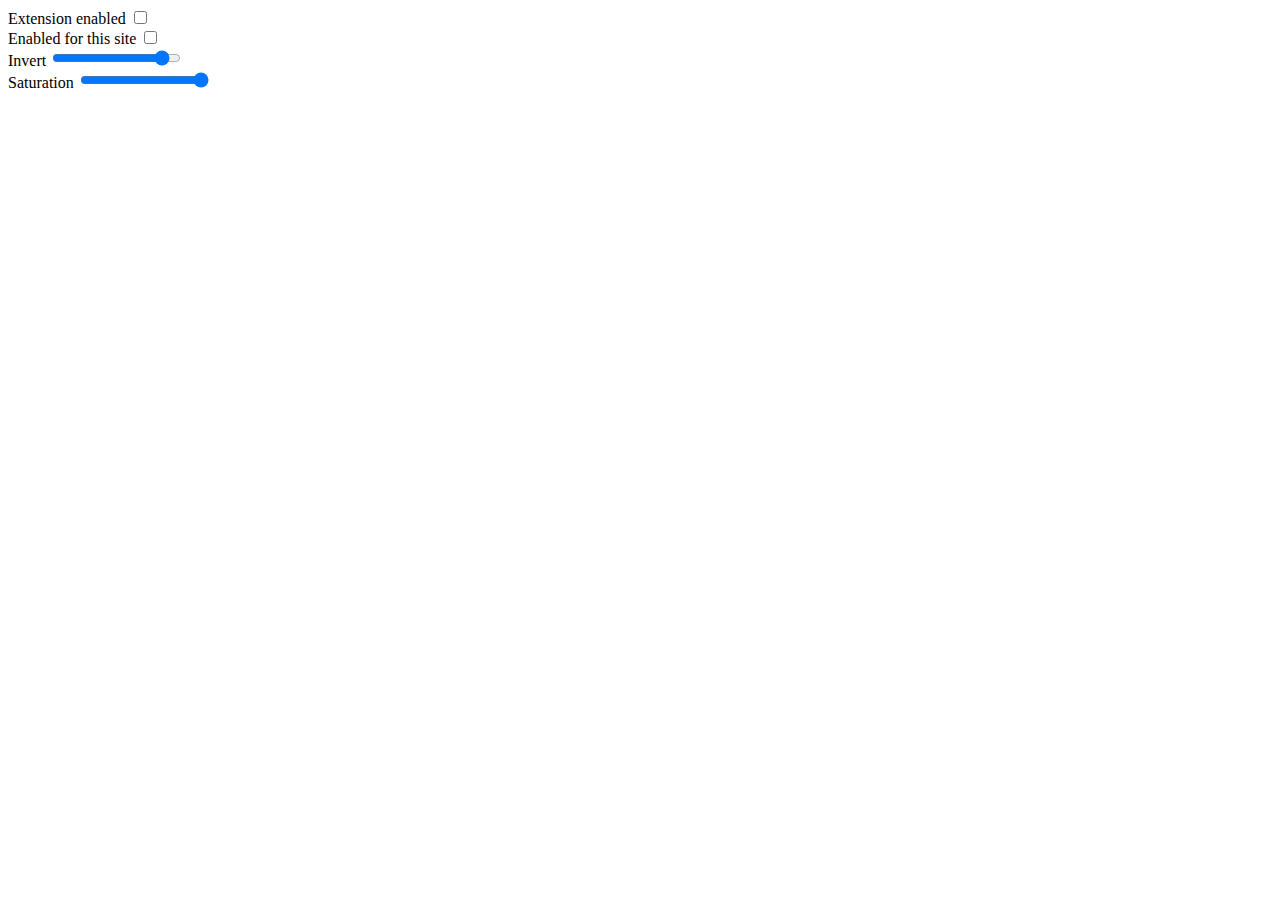
<file: interface/index.html>
<!DOCTYPE html>
<html lang="en">
  <head>
    <meta charset="UTF-8" />
    <meta name="viewport" content="width=device-width, initial-scale=1.0" />
    <title>Looker</title>
  </head>
  <body>
    <div>
      <label for="extension-toggle">Extension enabled</label>
      <input type="checkbox" id="extension-toggle" />
    </div>
    <div>
      <label for="site-toggle">Enabled for this site</label>
      <input type="checkbox" id="site-toggle" />
    </div>
    <div>
      <label for="invert-control">Invert</label>
      <input
        id="invert-control"
        type="range"
        min="0"
        max="1"
        step="0.01"
        value="0.9"
      />
    </div>
    <div>
      <label for="saturate-control">Saturation</label>
      <input
        id="saturate-control"
        type="range"
        min="0"
        max="1"
        step="0.01"
        value="1"
      />
    </div>
    <script type="module" src="script.js"></script>
  </body>
</html>
</file>
